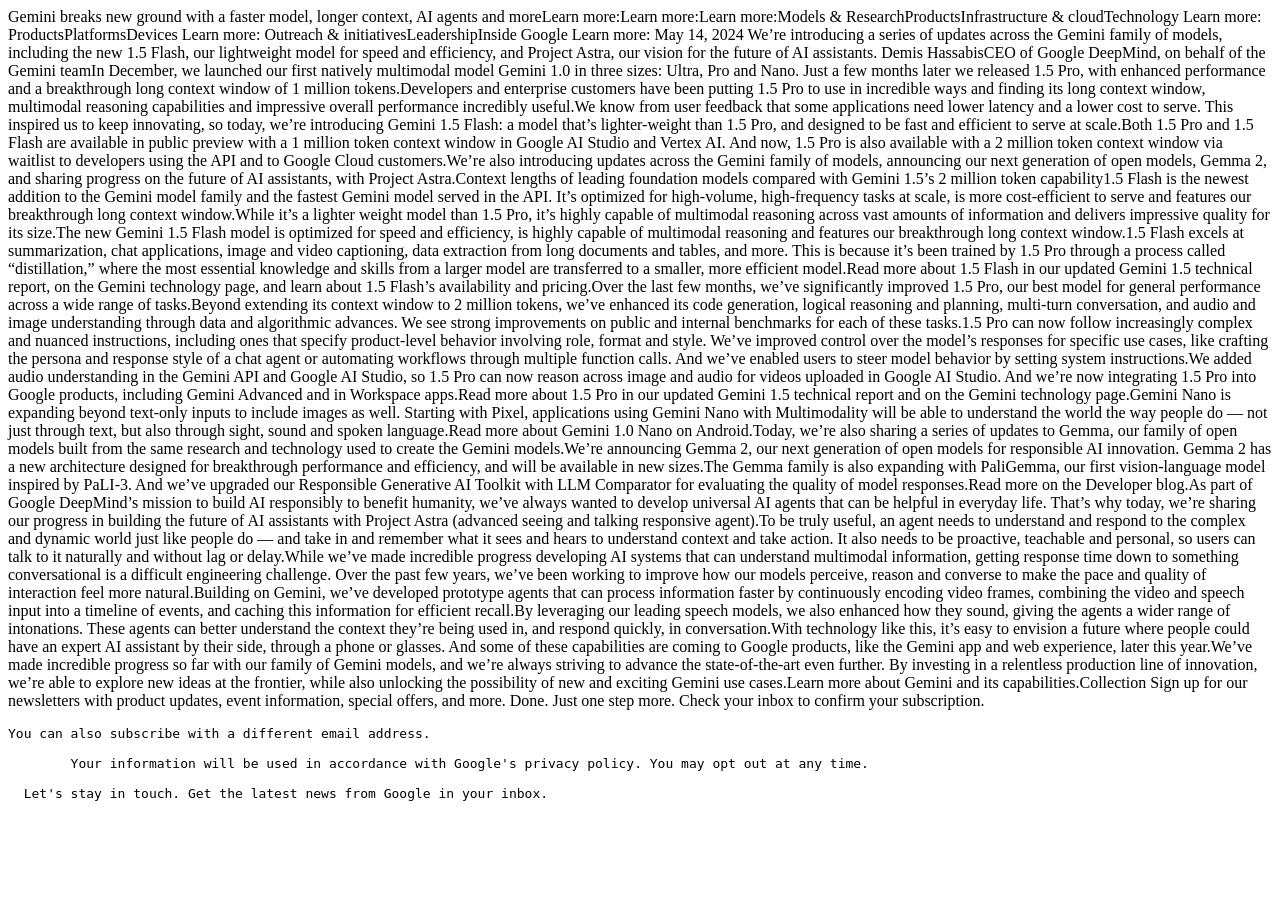
<file: blog/2024/google-gemini-updates-flash-15-gemma-2-and-project-astra/index.html>
<!DOCTYPE html PUBLIC "-//W3C//DTD HTML 4.0 Transitional//EN" "http://www.w3.org/TR/REC-html40/loose.dtd"> <html><body> <p>Gemini breaks new ground with a faster model, longer context, AI agents and moreLearn more:Learn more:Learn more:Models &amp; ResearchProductsInfrastructure &amp; cloudTechnology Learn more: ProductsPlatformsDevices Learn more: Outreach &amp; initiativesLeadershipInside Google Learn more: May 14, 2024 We’re introducing a series of updates across the Gemini family of models, including the new 1.5 Flash, our lightweight model for speed and efficiency, and Project Astra, our vision for the future of AI assistants. Demis HassabisCEO of Google DeepMind, on behalf of the Gemini teamIn December, we launched our first natively multimodal model Gemini 1.0 in three sizes: Ultra, Pro and Nano. Just a few months later we released 1.5 Pro, with enhanced performance and a breakthrough long context window of 1 million tokens.Developers and enterprise customers have been putting 1.5 Pro to use in incredible ways and finding its long context window, multimodal reasoning capabilities and impressive overall performance incredibly useful.We know from user feedback that some applications need lower latency and a lower cost to serve. This inspired us to keep innovating, so today, we’re introducing Gemini 1.5 Flash: a model that’s lighter-weight than 1.5 Pro, and designed to be fast and efficient to serve at scale.Both 1.5 Pro and 1.5 Flash are available in public preview with a 1 million token context window in Google AI Studio and Vertex AI. And now, 1.5 Pro is also available with a 2 million token context window via waitlist to developers using the API and to Google Cloud customers.We’re also introducing updates across the Gemini family of models, announcing our next generation of open models, Gemma 2, and sharing progress on the future of AI assistants, with Project Astra.Context lengths of leading foundation models compared with Gemini 1.5’s 2 million token capability1.5 Flash is the newest addition to the Gemini model family and the fastest Gemini model served in the API. It’s optimized for high-volume, high-frequency tasks at scale, is more cost-efficient to serve and features our breakthrough long context window.While it’s a lighter weight model than 1.5 Pro, it’s highly capable of multimodal reasoning across vast amounts of information and delivers impressive quality for its size.The new Gemini 1.5 Flash model is optimized for speed and efficiency, is highly capable of multimodal reasoning and features our breakthrough long context window.1.5 Flash excels at summarization, chat applications, image and video captioning, data extraction from long documents and tables, and more. This is because it’s been trained by 1.5 Pro through a process called “distillation,” where the most essential knowledge and skills from a larger model are transferred to a smaller, more efficient model.Read more about 1.5 Flash in our updated Gemini 1.5 technical report, on the Gemini technology page, and learn about 1.5 Flash’s availability and pricing.Over the last few months, we’ve significantly improved 1.5 Pro, our best model for general performance across a wide range of tasks.Beyond extending its context window to 2 million tokens, we’ve enhanced its code generation, logical reasoning and planning, multi-turn conversation, and audio and image understanding through data and algorithmic advances. We see strong improvements on public and internal benchmarks for each of these tasks.1.5 Pro can now follow increasingly complex and nuanced instructions, including ones that specify product-level behavior involving role, format and style. We’ve improved control over the model’s responses for specific use cases, like crafting the persona and response style of a chat agent or automating workflows through multiple function calls. And we’ve enabled users to steer model behavior by setting system instructions.We added audio understanding in the Gemini API and Google AI Studio, so 1.5 Pro can now reason across image and audio for videos uploaded in Google AI Studio. And we’re now integrating 1.5 Pro into Google products, including Gemini Advanced and in Workspace apps.Read more about 1.5 Pro in our updated Gemini 1.5 technical report and on the Gemini technology page.Gemini Nano is expanding beyond text-only inputs to include images as well. Starting with Pixel, applications using Gemini Nano with Multimodality will be able to understand the world the way people do — not just through text, but also through sight, sound and spoken language.Read more about Gemini 1.0 Nano on Android.Today, we’re also sharing a series of updates to Gemma, our family of open models built from the same research and technology used to create the Gemini models.We’re announcing Gemma 2, our next generation of open models for responsible AI innovation. Gemma 2 has a new architecture designed for breakthrough performance and efficiency, and will be available in new sizes.The Gemma family is also expanding with PaliGemma, our first vision-language model inspired by PaLI-3. And we’ve upgraded our Responsible Generative AI Toolkit with LLM Comparator for evaluating the quality of model responses.Read more on the Developer blog.As part of Google DeepMind’s mission to build AI responsibly to benefit humanity, we’ve always wanted to develop universal AI agents that can be helpful in everyday life. That’s why today, we’re sharing our progress in building the future of AI assistants with Project Astra (advanced seeing and talking responsive agent).To be truly useful, an agent needs to understand and respond to the complex and dynamic world just like people do — and take in and remember what it sees and hears to understand context and take action. It also needs to be proactive, teachable and personal, so users can talk to it naturally and without lag or delay.While we’ve made incredible progress developing AI systems that can understand multimodal information, getting response time down to something conversational is a difficult engineering challenge. Over the past few years, we’ve been working to improve how our models perceive, reason and converse to make the pace and quality of interaction feel more natural.Building on Gemini, we’ve developed prototype agents that can process information faster by continuously encoding video frames, combining the video and speech input into a timeline of events, and caching this information for efficient recall.By leveraging our leading speech models, we also enhanced how they sound, giving the agents a wider range of intonations. These agents can better understand the context they’re being used in, and respond quickly, in conversation.With technology like this, it’s easy to envision a future where people could have an expert AI assistant by their side, through a phone or glasses. And some of these capabilities are coming to Google products, like the Gemini app and web experience, later this year.We’ve made incredible progress so far with our family of Gemini models, and we’re always striving to advance the state-of-the-art even further. By investing in a relentless production line of innovation, we’re able to explore new ideas at the frontier, while also unlocking the possibility of new and exciting Gemini use cases.Learn more about Gemini and its capabilities.Collection Sign up for our newsletters with product updates, event information, special offers, and more. Done. Just one step more. Check your inbox to confirm your subscription.</p> <div class="language-plaintext highlighter-rouge"><div class="highlight"><pre class="highlight"><code>You can also subscribe with a different email address.
  
        Your information will be used in accordance with Google's privacy policy. You may opt out at any time.
      
  Let's stay in touch. Get the latest news from Google in your inbox.
</code></pre></div></div> </body></html>
</file>
